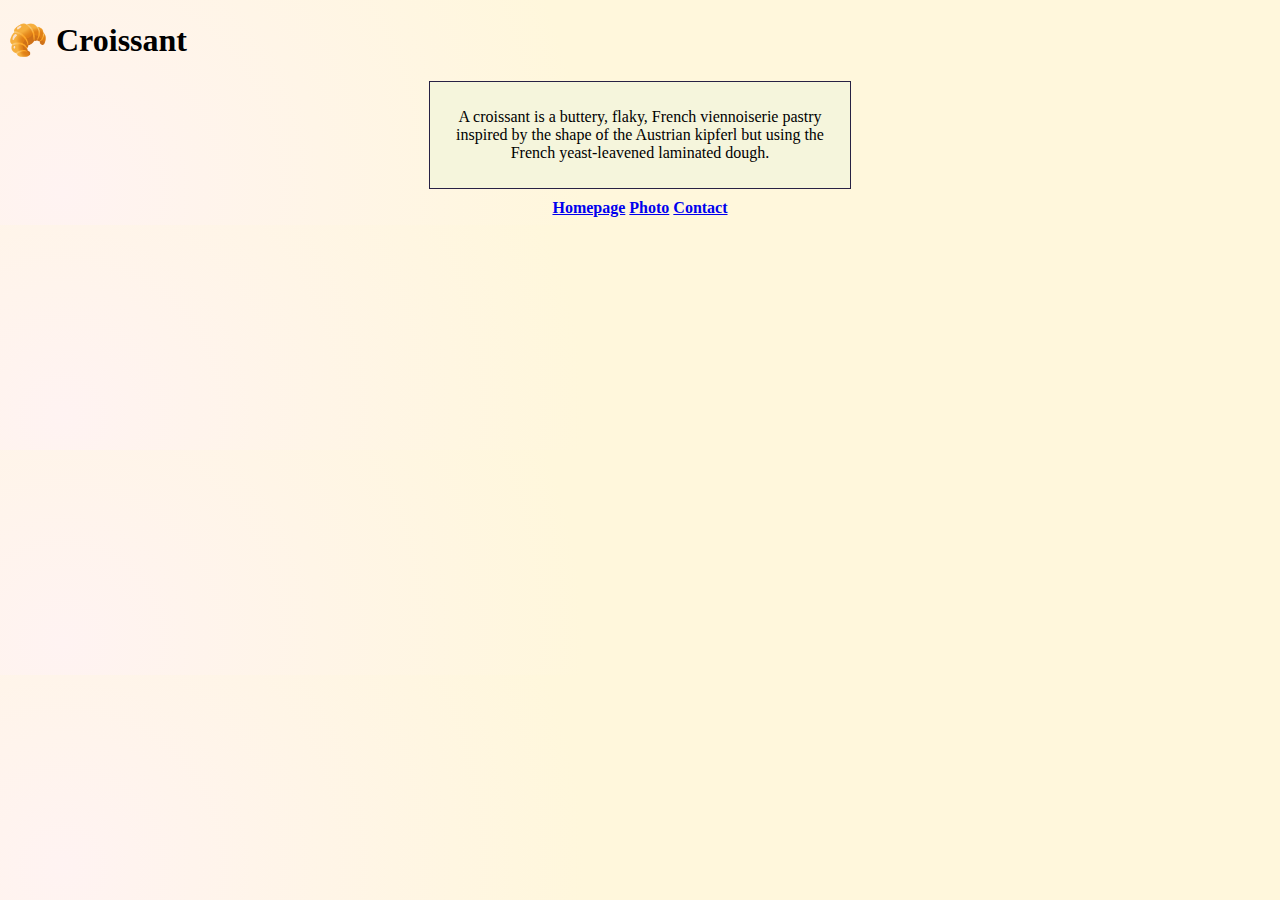
<file: index.html>
<!DOCTYPE html>
<html lang="en">
  <head>
    <meta charset="UTF-8" />
    <meta http-equiv="X-UA-Compatible" content="IE=edge" />
    <meta name="viewport" content="width=device-width, initial-scale=1.0" />
    <meta name="description" content="Taste the best croissant in town" />
    <title>The best croissant in New York - Croissant.com</title>
    <link rel="stylesheet" href="Css/style.css" />
    <link
      href="https://cdn.jsdelivr.net/npm/bootstrap@5.1.3/dist/css/bootstrap.min.css"
      rel="stylesheet"
      integrity="sha384-1BmE4kWBq78iYhFldvKuhfTAU6auU8tT94WrHftjDbrCEXSU1oBoqyl2QvZ6jIW3"
      crossorigin="anonymous"
    />
  </head>
  <body>
    <h1 class="text-center m-4">🥐 Croissant</h1>
    <div class="info">
      <p>
        A croissant is a buttery, flaky, French viennoiserie pastry inspired by
        the shape of the Austrian kipferl but using the French yeast-leavened
        laminated dough.
      </p>
    </div>
    <div class="links">
      <a href="index.html">Homepage</a>
      <a class="p-2" href="photo.html">Photo</a>
      <a href="contact.html">Contact</a>
    </div>
  </body>
</html>
</file>
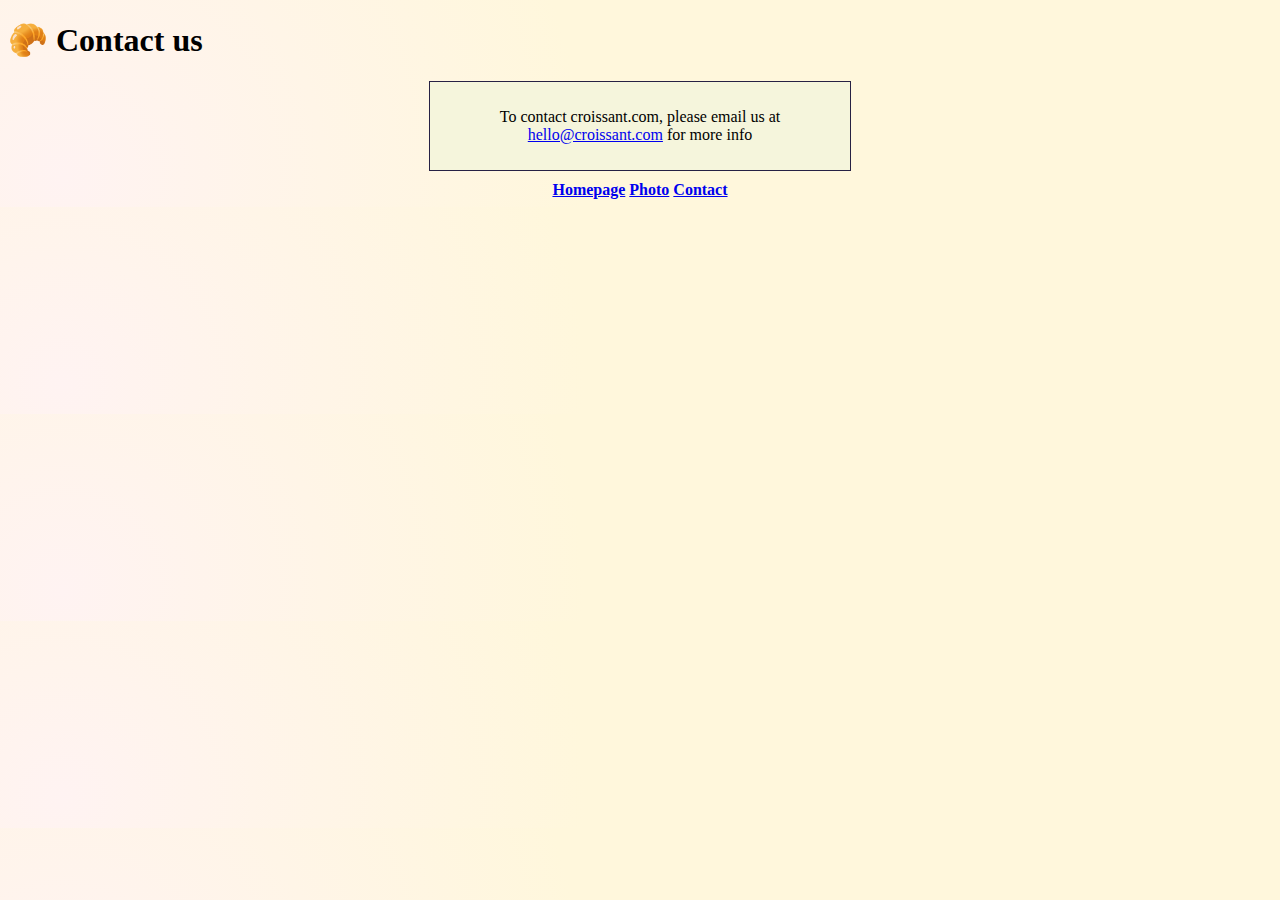
<file: contact.html>
<!DOCTYPE html>
<html lang="en">
  <head>
    <meta charset="UTF-8" />
    <meta http-equiv="X-UA-Compatible" content="IE=edge" />
    <meta name="viewport" content="width=device-width, initial-scale=1.0" />
    <meta
      name="description"
      content="Contact croissant.com to learn more about our homemade croissants"
    />
    <title>Contact us - Croissant.com</title>
    <link rel="stylesheet" href="Css/style.css" />
    <link
      href="https://cdn.jsdelivr.net/npm/bootstrap@5.1.3/dist/css/bootstrap.min.css"
      rel="stylesheet"
      integrity="sha384-1BmE4kWBq78iYhFldvKuhfTAU6auU8tT94WrHftjDbrCEXSU1oBoqyl2QvZ6jIW3"
      crossorigin="anonymous"
    />
  </head>
  <body>
    <h1 class="text-center m-4">🥐 Contact us</h1>
    <div class="info">
      <p>
        To contact croissant.com, please email us at
        <a href="mailto:hello@croissant.com" title="contact us by email"
          >hello@croissant.com</a
        >
        for more info
      </p>
    </div>
    <div class="links">
      <a href="index.html">Homepage</a>
      <a class="p-2" href="photo.html">Photo</a>
      <a href="contact.html">Contact</a>
    </div>
  </body>
</html>
</file>
<file: Css/style.css>
body {
  background: radial-gradient(
    905px at 4.9% 85.8%,
    rgb(255, 243, 242) 0.1%,
    rgb(255, 247, 220) 57.6%
  );
}

.info {
  display: block;
  margin: 0 auto;
  padding: 10px;
  text-align: center;
  max-width: 400px;
  background-color: beige;
  border: 1px solid #272144;
}

.links {
  margin-top: 10px;
  text-align: center;
  color: #272144;
  font-weight: bold;
}
</file>
